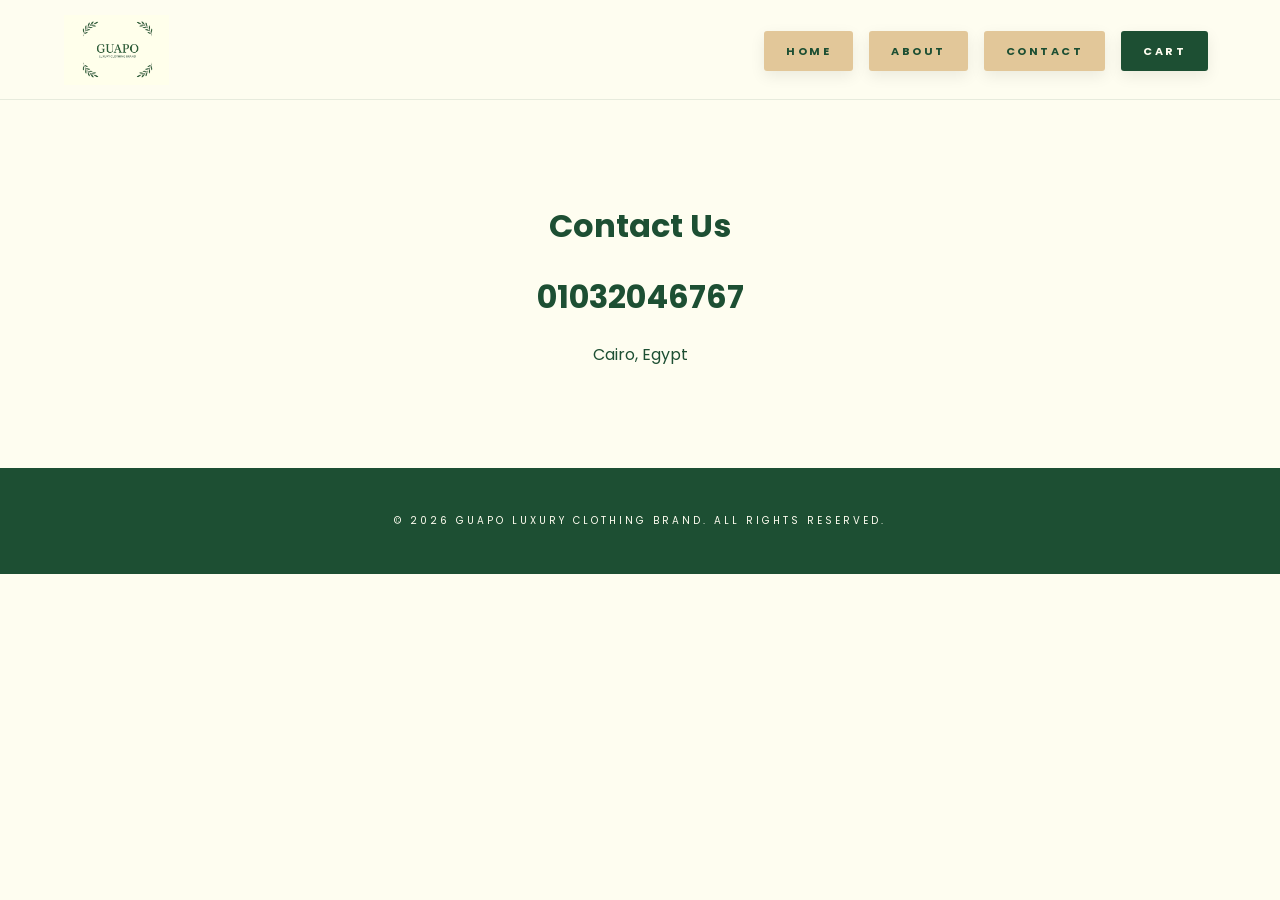
<file: contact.html>
<!DOCTYPE html>
<html lang="en">
<head>
    <meta charset="UTF-8">
    <title>Contact | GUAPO</title>
    <link rel="stylesheet" href="style.css">
</head>
<body>
    <div class="header">
        <img src="images/logo.png.jpeg" alt="GUAPO">
        <ul>
            <li><a href="index.html">home</a></li>
            <li><a href="about.html">about</a></li>
            <li><a href="contact.html">contact</a></li> 
            <li><a href="cart.html" style="background-color: var(--dark-green); color: var(--cream);">cart</a></li>    

        </ul>
    </div>

    <div style="padding: 100px 20px; text-align: center;">
        <h1>Contact Us</h1>
        <h2 style="margin: 20px; font-size: 32px;">01032046767</h2>
        <p>Cairo, Egypt</p>
    </div>

    <div class="footer">
        <p>&copy; 2026 GUAPO Luxury Clothing Brand. All Rights Reserved.</p>
    </div>
</body>
</html>
</file>
<file: style.css>
/* Import Luxury Fonts */
@import url('https://fonts.googleapis.com/css2?family=Playfair+Display:ital,wght@0,400;0,700;1,400&family=Poppins:wght@300;400;600&display=swap');

:root {
    --cream: #FEFDF0;
    --dark-green: #1D4F33;
    --gold: #E2C799; 
    --gold-hover: #C8A97E;
    --white: #ffffff;
    --transition: all 0.4s cubic-bezier(0.165, 0.84, 0.44, 1);
}

* {
    margin: 0;
    padding: 0;
    box-sizing: border-box;
    scroll-behavior: smooth;
}

body {
    background-color: var(--cream);
    color: var(--dark-green);
    font-family: 'Poppins', sans-serif;
    line-height: 1.6;
    overflow-x: hidden;
}

/* --- WELCOME ANIMATION (SPLASH SCREEN) --- */
#welcome-screen {
    position: fixed;
    top: 0;
    left: 0;
    width: 100%;
    height: 100%;
    background-color: var(--dark-green);
    display: flex;
    justify-content: center;
    align-items: center;
    z-index: 9999;
    transition: opacity 1s ease-in-out, visibility 1s;
}

.welcome-content {
    text-align: center;
    color: var(--gold);
}

.welcome-logo {
    font-family: 'Playfair Display', serif;
    font-size: 60px;
    letter-spacing: 10px;
    margin-bottom: 10px;
    animation: welcomeFadeIn 1.5s ease-out forwards;
}

.welcome-line {
    height: 1px;
    width: 0;
    background-color: var(--gold);
    margin: 10px auto;
    animation: lineExtend 1s ease-in-out 0.5s forwards;
}

.welcome-subtitle {
    font-size: 10px;
    letter-spacing: 5px;
    text-transform: uppercase;
    opacity: 0;
    animation: welcomeFadeIn 1s ease-out 1.2s forwards;
}

@keyframes welcomeFadeIn {
    from { opacity: 0; transform: translateY(20px); }
    to { opacity: 1; transform: translateY(0); }
}

@keyframes lineExtend {
    from { width: 0; }
    to { width: 150px; }
}

.fade-out {
    opacity: 0;
    visibility: hidden;
}

/* --- NAVIGATION --- */
.header {
    background-color: var(--cream);
    height: 100px;
    display: flex;
    justify-content: space-between;
    align-items: center;
    padding: 0 5%;
    border-bottom: 1px solid rgba(29, 79, 51, 0.1);
    position: sticky;
    top: 0;
    z-index: 1000;
}

.header img {
    max-height: 70px;
}

.header ul {
    list-style: none;
    display: flex;
}

.header a {
    text-decoration: none;
    color: var(--dark-green);
    background-color: var(--gold);
    padding: 12px 22px;
    font-weight: 700;
    font-size: 11px;
    margin: 0 8px;
    text-transform: uppercase;
    letter-spacing: 2.5px;
    border-radius: 3px;
    box-shadow: 0 5px 15px rgba(0, 0, 0, 0.08);
    transition: var(--transition);
}

.header a:hover {
    background-color: var(--gold-hover);
    transform: translateY(-4px);
    box-shadow: 0 10px 25px rgba(0, 0, 0, 0.15);
}

/* --- PRODUCT GRID & EFFECTS --- */
.products-grid {
    display: grid;
    grid-template-columns: repeat(auto-fit, minmax(300px, 1fr));
    gap: 30px;
    padding: 60px 5%;
    animation: fadeInUp 0.8s ease-out;
}

.product-card {
    background-color: var(--white);
    padding: 40px;
    text-align: center;
    border-radius: 4px;
    transition: var(--transition);
    border: 1px solid rgba(29, 79, 51, 0.05);
}

.product-card:hover {
    transform: translateY(-12px);
    box-shadow: 0 20px 40px rgba(29, 79, 51, 0.12);
}

.product-image-container img {
    transition: transform 0.6s ease;
}

.product-image-container:hover img {
    transform: scale(1.08);
}

/* --- LUXURY DROP-DOWN SIZE SELECTORS --- */
.size-selector-container {
    width: 100%;
    margin: 10px 0 15px 0;
    position: relative;
}

.luxury-size-select {
    width: 100%;
    padding: 12px 15px;
    background-color: var(--cream);
    color: var(--dark-green);
    border: 1px solid rgba(29, 79, 51, 0.15);
    font-family: 'Poppins', sans-serif;
    font-size: 12px;
    font-weight: 400;
    letter-spacing: 1.5px;
    text-transform: uppercase;
    cursor: pointer;
    border-radius: 2px;
    outline: none;
    appearance: none;
    -webkit-appearance: none;
    -moz-appearance: none;
    background-image: url("data:image/svg+xml;utf8,<svg xmlns='http://www.w3.org/2000/svg' width='10' height='6' viewBox='0 0 10 6'><path fill='%231D4F33' d='M0 0l5 5 5-5z'/></svg>");
    background-repeat: no-repeat;
    background-position: right 15px center;
    background-size: 10px;
    transition: all 0.3s cubic-bezier(0.165, 0.84, 0.44, 1);
}

.luxury-size-select:hover {
    border-color: var(--gold-hover);
    background-color: var(--white);
    transform: translateY(-2px);
    box-shadow: 0 4px 10px rgba(29, 79, 51, 0.05);
}

.luxury-size-select:focus {
    border-color: var(--dark-green);
    background-color: var(--white);
}

.product-card:hover .luxury-size-select {
    border-color: rgba(29, 79, 51, 0.3);
}

/* --- LUXURY CART DESIGN --- */
.cart-wrapper {
    display: flex;
    justify-content: center;
    align-items: center;
    min-height: calc(100vh - 200px);
    padding: 60px 20px;
    background: radial-gradient(circle at top, rgba(226, 199, 153, 0.05) 0%, transparent 70%);
}

.luxury-cart-container {
    background: var(--white);
    width: 100%;
    max-width: 550px;
    padding: 50px;
    border-radius: 2px;
    border: 1px solid rgba(29, 79, 51, 0.1);
    box-shadow: 0 30px 70px rgba(29, 79, 51, 0.15);
    position: relative;
    overflow: hidden;
    animation: fadeInUp 0.8s ease-out;
}

.luxury-cart-container::before {
    content: '';
    position: absolute;
    top: 0;
    left: 0;
    width: 100%;
    height: 4px;
    background: linear-gradient(90deg, var(--dark-green), var(--gold), var(--dark-green));
}

.cart-header { text-align: center; margin-bottom: 40px; }
.cart-title { font-family: 'Playfair Display', serif; font-size: 38px; color: var(--dark-green); }
.cart-subtitle { font-size: 10px; letter-spacing: 4px; text-transform: uppercase; opacity: 0.5; }

.cart-items-area { margin-bottom: 30px; max-height: 300px; overflow-y: auto; }
.cart-item {
    display: flex;
    justify-content: space-between;
    padding: 15px 0;
    border-bottom: 1px solid rgba(29, 79, 51, 0.05);
    font-size: 14px;
    animation: fadeIn 0.5s ease-out forwards;
}

.total-display {
    font-family: 'Playfair Display', serif;
    font-size: 26px;
    text-align: right;
    margin: 20px 0 40px 0;
    padding-top: 20px;
    border-top: 2px solid var(--dark-green);
    color: var(--dark-green);
}

.modern-select {
    width: 100%;
    padding: 15px;
    background: var(--cream);
    border: 1px solid rgba(29, 79, 51, 0.1);
    font-family: 'Poppins', sans-serif;
    color: var(--dark-green);
    margin-bottom: 25px;
}

/* --- BUTTONS & FOOTER --- */
.btn {
    background-color: var(--dark-green);
    color: var(--cream);
    padding: 18px;
    border: none;
    cursor: pointer;
    text-transform: uppercase;
    font-weight: 600;
    letter-spacing: 2px;
    width: 100%;
    transition: var(--transition);
}

.btn:hover { background-color: #265f3f; letter-spacing: 3px; }

.footer {
    background-color: var(--dark-green);
    color: var(--cream);
    text-align: center;
    padding: 45px;
    font-size: 10px;
    letter-spacing: 3px;
    text-transform: uppercase;
}

/* --- ANIMATIONS --- */
@keyframes fadeInUp {
    from { opacity: 0; transform: translateY(40px); }
    to { opacity: 1; transform: translateY(0); }
}

@keyframes fadeIn {
    from { opacity: 0; }
    to { opacity: 1; }
}

/* --- UPDATE OVERLAY STYLES --- */
#update-overlay {
    position: fixed;
    top: 0;
    left: 0;
    width: 100%;
    height: 100%;
    background-color: #1D4F33;
    display: flex;
    justify-content: center;
    align-items: center;
    z-index: 10000;
    font-family: 'Playfair Display', serif;
}

.update-content {
    text-align: center;
    color: #E2C799;
}

.status-ring {
    width: 80px;
    height: 80px;
    border: 2px solid #E2C799;
    border-radius: 50%;
    margin: 0 auto 30px;
    position: relative;
    animation: ringPulse 2s infinite ease-in-out;
}

.update-title {
    font-size: 32px;
    letter-spacing: 5px;
    text-transform: uppercase;
    margin-bottom: 15px;
}

.update-line {
    height: 1px;
    width: 100px;
    background: #E2C799;
    margin: 0 auto 20px;
    opacity: 0.5;
}

.update-text {
    font-family: 'Poppins', sans-serif;
    font-size: 12px;
    letter-spacing: 3px;
    text-transform: uppercase;
    opacity: 0.8;
}

.loading-dots span {
    display: inline-block;
    width: 6px;
    height: 6px;
    margin: 20px 4px 0;
    background: #E2C799;
    border-radius: 50%;
    animation: dotFlashing 1s infinite alternate;
}

.loading-dots span:nth-child(2) { animation-delay: 0.2s; }
.loading-dots span:nth-child(3) { animation-delay: 0.4s; }

@keyframes ringPulse {
    0% { transform: scale(0.9); opacity: 0.5; box-shadow: 0 0 0 0 rgba(226, 199, 153, 0.4); }
    70% { transform: scale(1.1); opacity: 1; box-shadow: 0 0 0 20px rgba(226, 199, 153, 0); }
    100% { transform: scale(0.9); opacity: 0.5; }
}

@keyframes dotFlashing {
    0% { opacity: 0.2; transform: translateY(0); }
    100% { opacity: 1; transform: translateY(-5px); }
}
</file>
